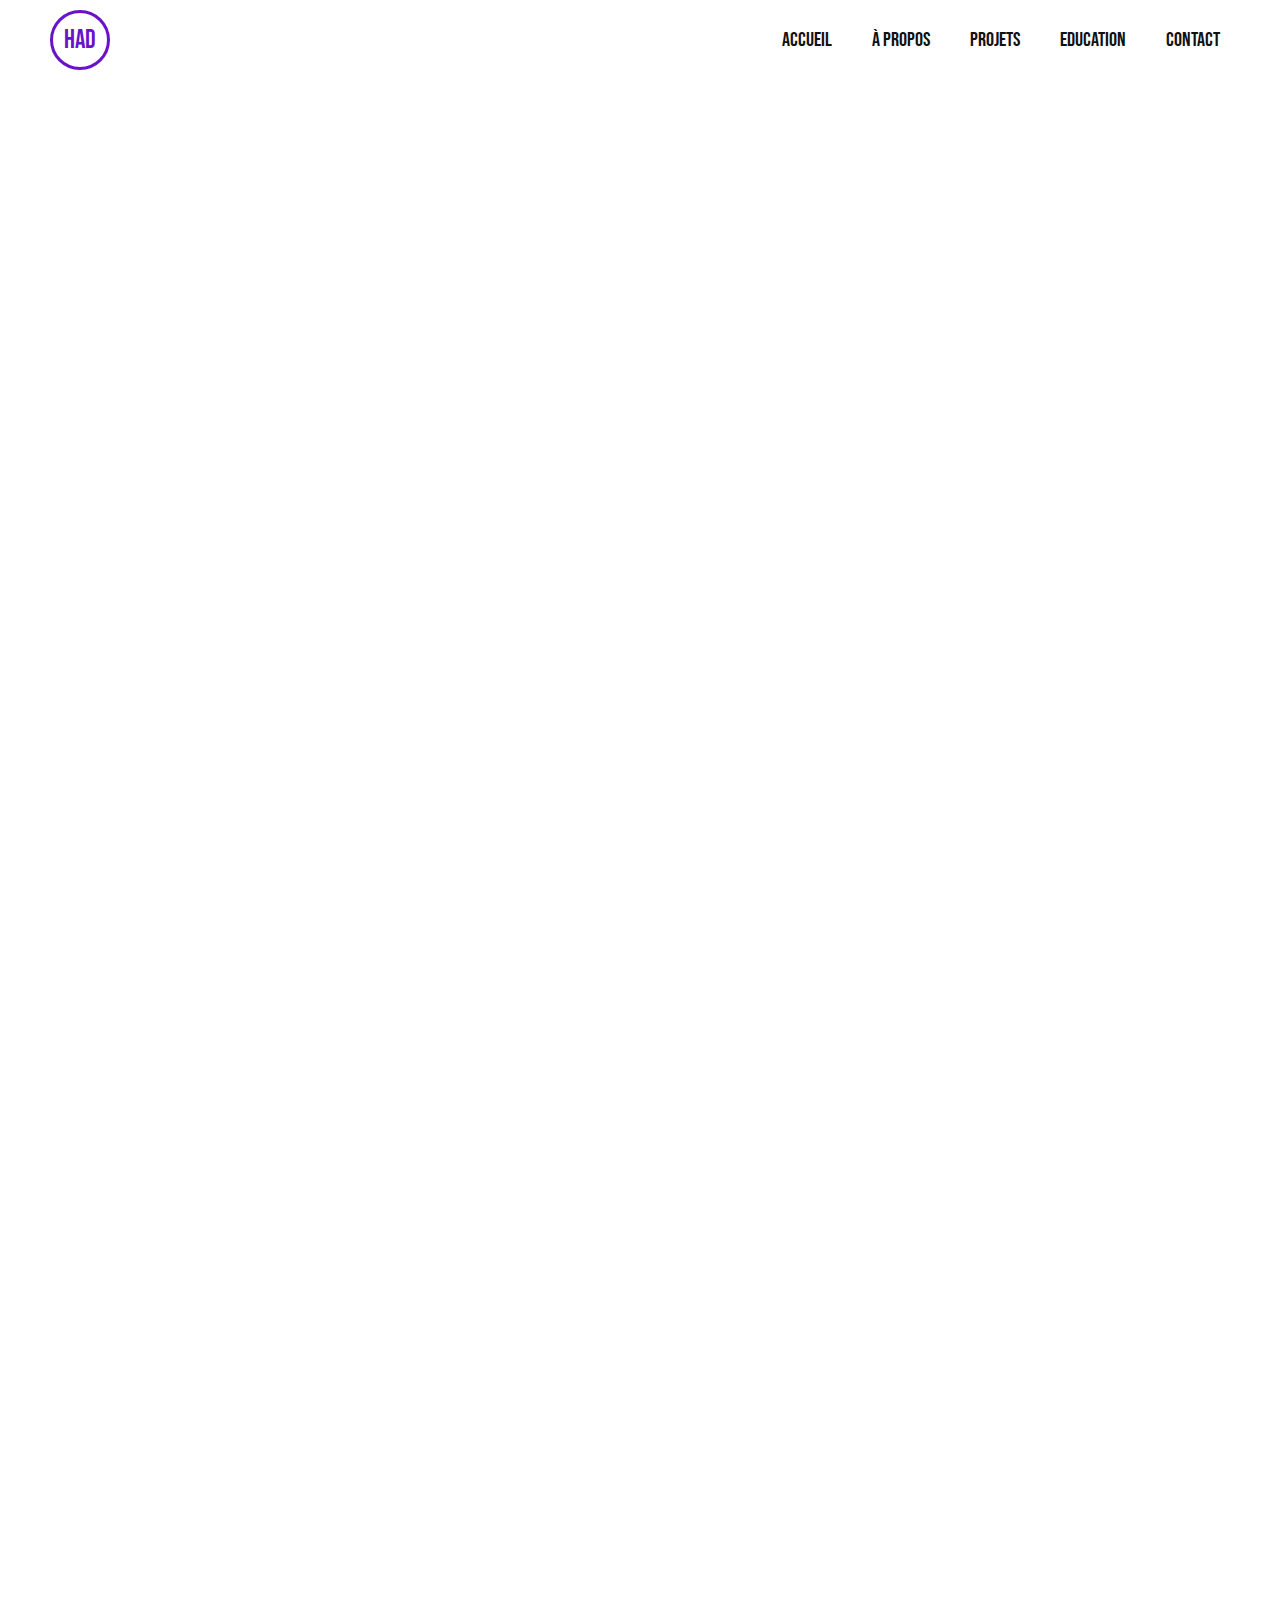
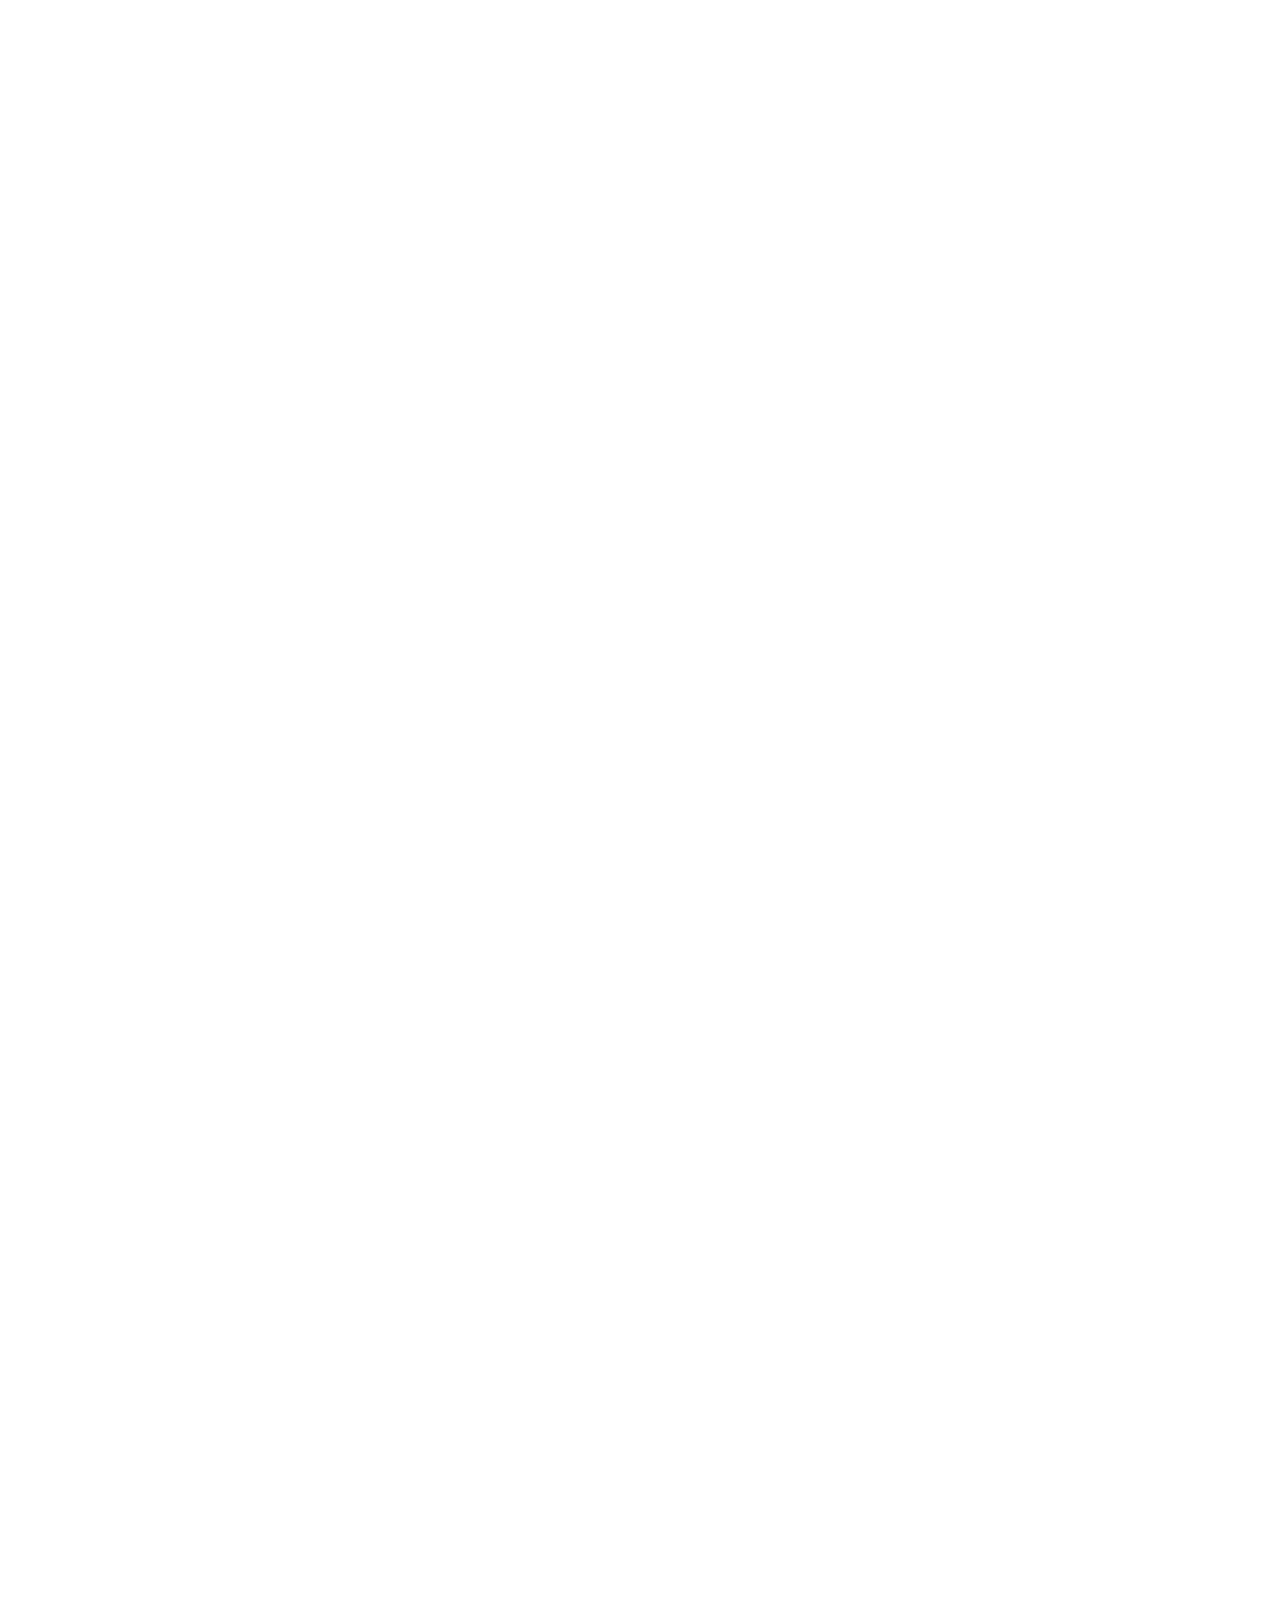
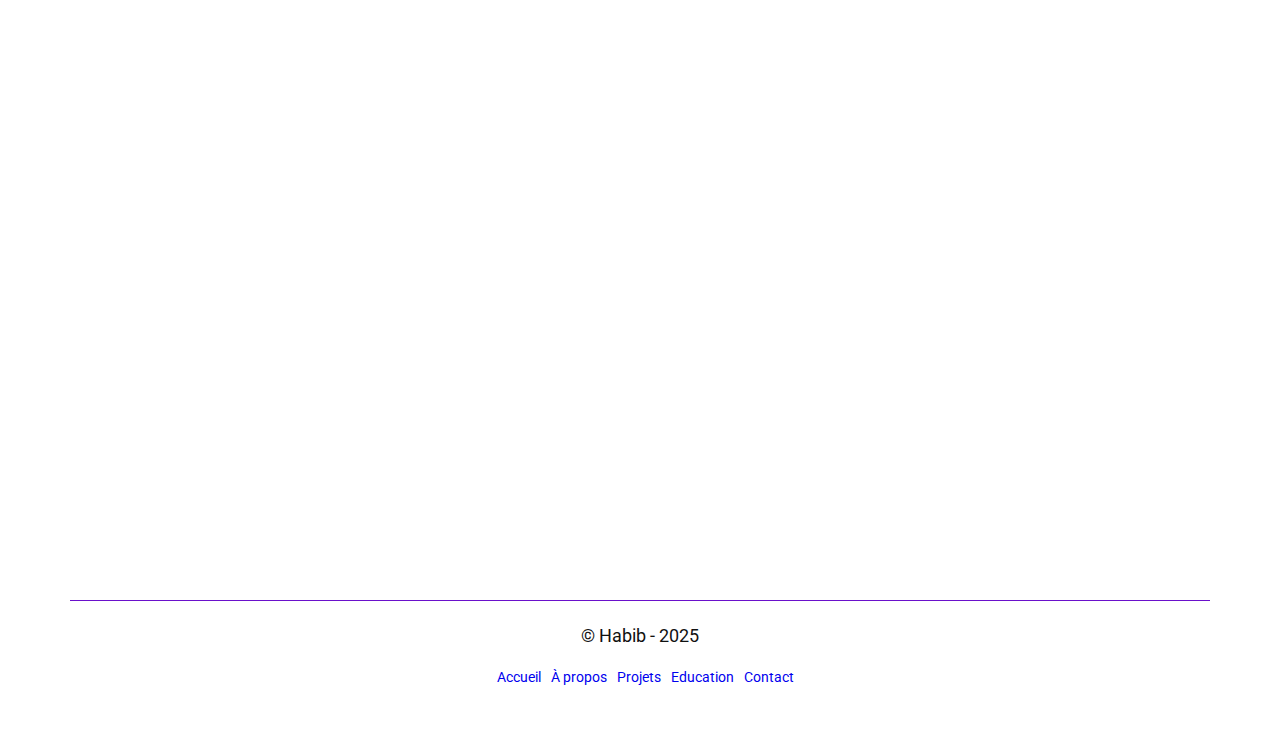
<file: index.html>
<!DOCTYPE html>
<html lang="fr">

<head>
  <meta charset="UTF-8" />
  <meta name="viewport" content="width=device-width, initial-scale=1.0" />
  <title>Mon Portfolio</title>
  <link rel="stylesheet" href="style.css" />
  <link rel="stylesheet" href="https://cdnjs.cloudflare.com/ajax/libs/font-awesome/6.7.2/css/all.min.css"
    integrity="sha512-Evv84Mr4kqVGRNSgIGL/F/aIDqQb7xQ2vcrdIwxfjThSH8CSR7PBEakCr51Ck+w+/U6swU2Im1vVX0SVk9ABhg=="
    crossorigin="anonymous" referrerpolicy="no-referrer" />
</head>

<body>
  <div id="main-container">
    <header>
      <a href="#home" id="logo">HAD</a>
      <nav aria-label="Navigation principale">
        <div class="menu-toggle" id="menu-toggle">
          <span></span>
          <span></span>
          <span></span>
        </div>
        <ul class="nav-list">
          <li class="nav-item">
            <a class="nav-link" href="#home">Accueil</a>
          </li>
          <li class="nav-item">
            <a class="nav-link" href="#about">À propos</a>
          </li>
          <li class="nav-item">
            <a class="nav-link" href="#projects">Projets</a>
          </li>
          <li class="nav-item">
            <a class="nav-link" href="#education">Education</a>
          </li>
          <li class="nav-item">
            <a class="nav-link" href="#contact">Contact</a>
          </li>
        </ul>
      </nav>
    </header>
    <section id="home">
      <div class="home-container">
        <div class="profil-content reveal-on-scroll slide-left">
          <h1>Hi guys, je suis Habib.</h1>
          <h2 class="profil-title">Développeur Web</h2>
          <p>
            Passionné par l'informatique et les technologies numériques, je me
            spécialise dans la création de sites web et d'applications modernes.
            Curieux, motivé et toujours à l'affût des dernières tendances, je
            conçois des solutions performantes, créatives et adaptées aux
            besoins d’aujourd’hui.
          </p>
          <div class="social-icons">
            <a href="">
              <i class="fa-brands fa-github"></i>
            </a>
            <a href="">
              <i class="fa-brands fa-linkedin-in"></i>
            </a>
            <a href="">
              <i class="fa-brands fa-facebook-f"></i>
            </a>
            <a href="assets/cv/had_cv.PDF" download class="btn-cv">
              <i class="fa-solid fa-download"></i> Download CV
            </a>
          </div>

        </div>
        <div class="profil-picture reveal-on-scroll slide-right">
          <img src="images/profil.png" alt="Photo de profi de HAD" title="Habib Adama DIOUMANERA" />
        </div>
      </div>
    </section>
    <section id="about">
      <h2 class=" secondary-title reveal-on-scroll fade-in">À propos de moi</h2>
      <div class="about-container">
        <div class="about-picture reveal-on-scroll slide-left">
          <img src="images/had-about.jpg" alt="" />
        </div>
        <div class="about-me reveal-on-scroll slide-right">
          <p>
            Je m'appelle
            <span style="display: inline-block; font-weight: bolder">Habib Adama Dioumanera</span>, développeur web
            passionné, diplômé d’une licence en Génie
            Logiciel et Administration Réseau.
          </p>
          <p>
            Spécialisé dans la conception de sites internet modernes,
            performants et orientés utilisateur, je mets mes compétences
            techniques et ma créativité au service de solutions web efficaces
            et évolutives.
          </p>
          <p>
            Bien que j’aie également étudié les réseaux, mon intérêt et mon
            engagement se concentrent pleinement sur le développement web.
            Rigoureux, autonome et constamment en veille technologique, je
            cherche toujours à progresser et à répondre aux défis du web
            d’aujourd’hui.
          </p>
        </div>
      </div>
    </section>
    <section id="projects">
      <h2 class="reveal-on-scroll fade-in">Mes projets</h2>
      <div class="projects-container">
        <div class=" reveal-on-scroll project-card">
          <img src="images/tv.jpeg" alt="Application météo" />
          <h3>Little Lemon – Restaurant</h3>
          <p>
            Lorem ipsum dolor sit amet consectetur adipisicing elit. Corrupti natus modi nostrum, illo minima autem.
          </p>
          <a href="https://github.com/habibadama/little_lemon" target="_blank">Voir sur GitHub</a>
        </div>

        <div class=" reveal-on-scroll project-card">
          <img src="images/tv.jpeg" alt="Portfolio personnel" />
          <h3>Mon Portfolio</h3>
          <p>
            Mon site personnel responsive pour présenter mes projets et mes
            compétences, codé en HTML, CSS et JS.
          </p>
          <a href="https://github.com/tonpseudo/portfolio" target="_blank">Voir sur GitHub</a>
        </div>
        <div class=" reveal-on-scroll project-card">
          <img src="images/tv.jpeg" alt="Portfolio personnel" />
          <h3>Clone de Microsoft</h3>
          <p>
            Mon site personnel responsive pour présenter mes projets et mes
            compétences, codé en HTML, CSS et JS.
          </p>
          <a href="https://github.com/habibadama/clone-microsoft" target="_blank">Voir sur GitHub</a>
        </div>
      </div>
    </section>

    <section id="education">
      <h2 class="reveal-on-scroll fade-in">Education</h2>
      <div class="education-container">
        <div class="education-row">
          <div class="education-col reveal-on-scroll slide-left">
            <h2 class="heading">
              <i class="fa-sharp-duotone fa-solid fa-graduation-cap"></i>
              Etudes
            </h2>
            <div class="education-timeline">
              <div class="education-item">
                <div class="bar"></div>
                <div class="education-date">
                  <i class="fa-regular fa-calendar-days"></i>
                  Janvier 2023 à ce jour
                </div>
                <h3 class="education-degree">
                  Master 1, Méthode Informatiques Appliquées à la Gestion des
                  Entreprises (MIAGE)
                </h3>
                <p class="education-school">
                  Université Abdelmalek Essaadi (Tanger), Maroc
                </p>
              </div>
              <div class="education-item">
                <div class="education-date">
                  <i class="fa-regular fa-calendar-days"></i>
                  2017 - 2020
                </div>
                <h3 class="education-degree">
                  Licence, Génie Logiciel - Administration Réseau
                </h3>
                <p class="education-school">
                  École Supérieure de Technologie et de Management (ESTM)
                </p>
              </div>
              <div class="education-item">
                <div class="education-date">
                  <i class="fa-regular fa-calendar-days"></i>
                  2016 - 2017
                </div>
                <h3 class="education-degree">
                  Baccalauréat, série S2
                </h3>
                <p class="education-school">CEM 19, dakar</p>
              </div>
            </div>
          </div>
          <div class="education-col reveal-on-scroll slide-right">
            <h2 class="heading">
              <i class="fas fa-briefcase"></i>
              Compétences
            </h2>
            <div class="skills-container">
              <div class="skills-row" style="margin-bottom: 15px;">
                <h3>Langages</h3>
                <div class="skills-column">
                  <div class="skills-column-left">
                    <div class="skill">
                      <p>HTML</p>
                      <div class="progress-bar" data-percent="90"></div>
                    </div>
                    <div class="skill">
                      <p>CSS</p>
                      <div class="progress-bar" data-percent="85"></div>
                    </div>
                    <div class="skill">
                      <p>JavaScript</p>
                      <div class="progress-bar" data-percent="75"></div>
                    </div>
                  </div>
                  <div class="skills-column-right">
                    <div class="skill">
                      <p>PHP</p>
                      <div class="progress-bar" data-percent="75"></div>
                    </div>
                    <div class="skill">
                      <p>Python</p>
                      <div class="progress-bar" data-percent="75"></div>
                    </div>
                  </div>
                </div>
              </div>
              <div class="skills-row">
                <h3>Frameworks & Outils</h3>
                <div class="skills-column">
                  <div class="skills-column-left">
                    <div class="skill">
                      <p>HTML</p>
                      <div class="progress-bar" data-percent="90"></div>
                    </div>
                    <div class="skill">
                      <p>CSS</p>
                      <div class="progress-bar" data-percent="85"></div>
                    </div>
                  </div>
                  <div class="skills-column-right">
                    <div class="skill">
                      <p>JavaScript</p>
                      <div class="progress-bar" data-percent="75"></div>
                    </div>
                  </div>
                </div>
              </div>
            </div>
          </div>
        </div>
    </section>
    <section id="contact">
      <h2 class="reveal-on-scroll fade-in">Contactez-moi</h2>
      <div class="contact-container">
        <div class="contact-text reveal-on-scroll slide-left">
          <p>
            J'aimerais en savoir plus sur votre projet et sur la manière dont
            je pourrais vous aider. Veuillez remplir le formulaire, et je vous
            répondrai dans les plus brefs délais.
          </p>
          <div class="contact-address">
            <div class="contact-item">
              <span class="icon"><i class="fa-solid fa-location-dot"></i></span>
              <p>Parcelles Assainies Unité Villa N°200</p>
            </div>

            <div class="contact-item">
              <span class="icon"><i class="fa-solid fa-phone"></i></span>
              <p>+221 70 954 51 04</p>
            </div>

            <div class="contact-item">
              <span class="icon"><i class="fa-solid fa-envelope"></i></span>
              <p>habibadamadioumanera@gmail.com</p>
            </div>
          </div>
        </div>

        <div class="contact-form reveal-on-scroll slide-right">
          <form action="#" method="post">
            <div class="form-group">
              <input type="text" id="name" name="name" placeholder="" required />
              <label for="name">Nom</label>
            </div>
            <div class="form-group">
              <input type="email" id="email" name="email" placeholder="" required />
              <label for="email">Email</label>
            </div>
            <div class="form-group">
              <textarea id="message" name="message" rows="4" placeholder="" required></textarea>
              <label for="message">Message</label>
            </div>
            <button type="submit">Envoyer</button>
          </form>
        </div>
      </div>
    </section>

    <footer>
      <p>&copy; Habib - 2025</p>
      <ul class="footer-navlist">
        <li>
          <a href="#home">Accueil</a>
        </li>
        <li>
          <a href="#about">À propos</a>
        </li>
        <li>
          <a href="#projects">Projets</a>
        </li>
        <li>
          <a href="#education">Education</a>
        </li>
        <li>
          <a href="#contact">Contact</a>
        </li>
      </ul>
    </footer>
  </div>
  <script src="script.js" defer></script>
</body>

</html>
</file>
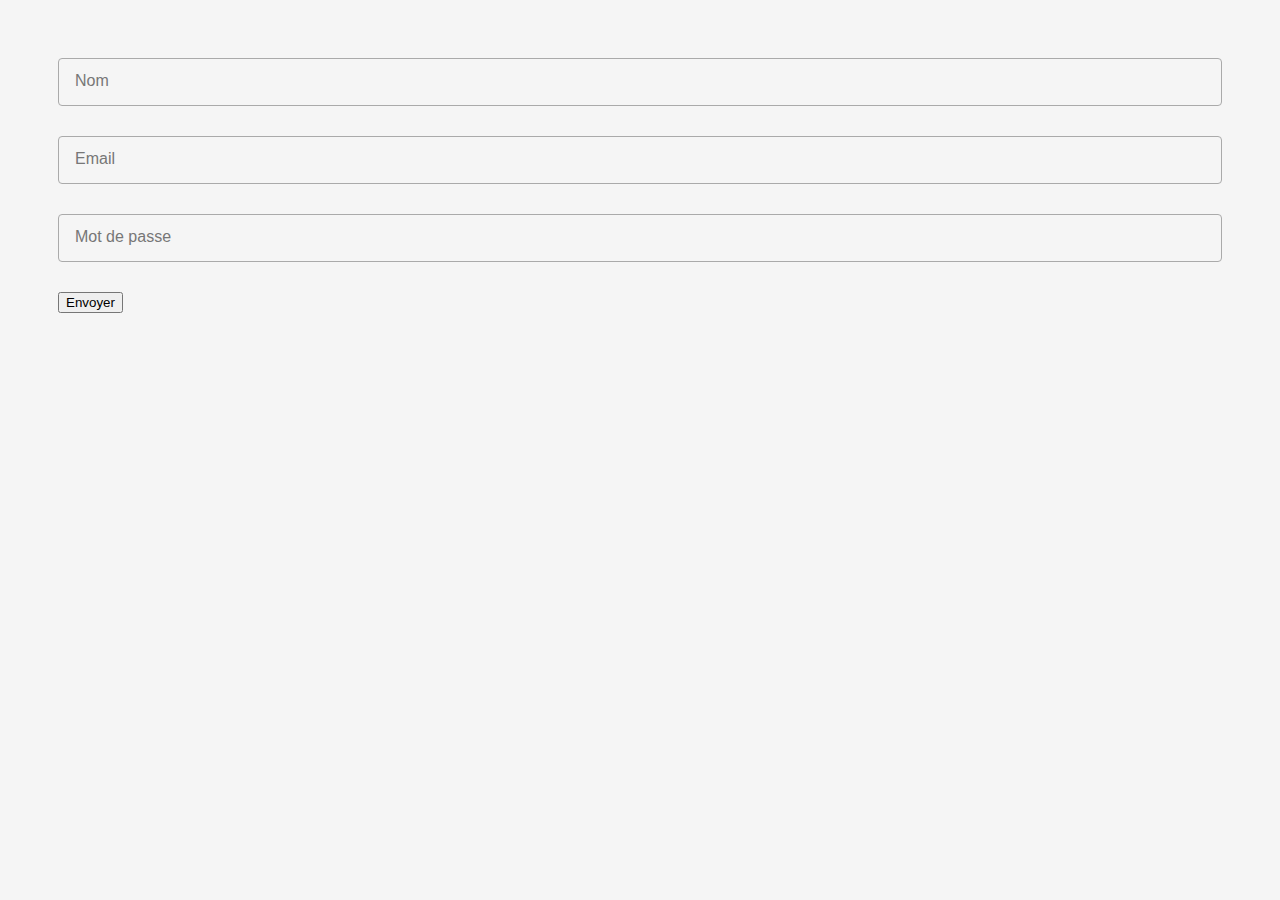
<file: in.html>
<!DOCTYPE html>
<html lang="fr">
<head>
  <meta charset="UTF-8">
  <title>Formulaire avec Floating Labels</title>
  <style>
    * {
      box-sizing: border-box;
    }

    body {
      font-family: Arial, sans-serif;
      background: #f5f5f5;
      padding: 50px;
    }

    .form-group {
      position: relative;
      margin-bottom: 30px;
    }

    input {
      width: 100%;
      padding: 14px 10px;
      font-size: 16px;
      border: 1px solid #aaa;
      border-radius: 4px;
      background: none;
      outline: none;
    }

    label {
      position: absolute;
      top: 14px;
      left: 12px;
      color: #777;
      background: #f5f5f5;
      padding: 0 5px;
      transition: 0.2s ease all;
      pointer-events: none;
    }

    input:focus + label,
    input:not(:placeholder-shown) + label {
      top: -10px;
      left: 10px;
      font-size: 12px;
      color: #333;
    }
  </style>
</head>
<body>

  <form>
    <div class="form-group">
      <input type="text" id="nom" placeholder=" " required>
      <label for="nom">Nom</label>
    </div>

    <div class="form-group">
      <input type="email" id="email" placeholder=" " required>
      <label for="email">Email</label>
    </div>

    <div class="form-group">
      <input type="password" id="motdepasse" placeholder=" " required>
      <label for="motdepasse">Mot de passe</label>
    </div>

    <button type="submit">Envoyer</button>
  </form>

</body>
</html>
</file>
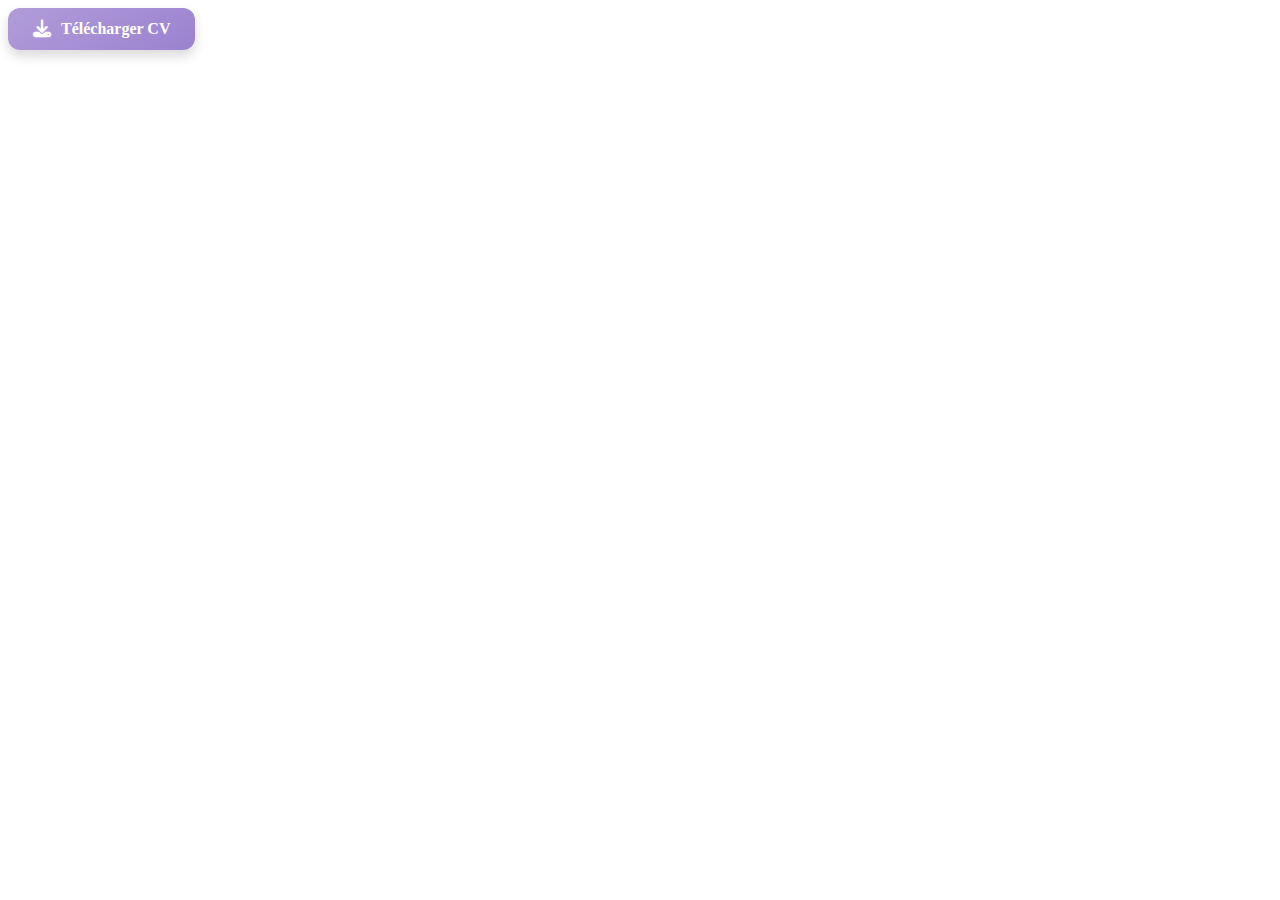
<file: index2.html>
<!DOCTYPE html>
<html lang="fr">
<head>
<meta charset="UTF-8">
<meta name="viewport" content="width=device-width, initial-scale=1.0">
<title>Bouton Télécharger CV</title>
<link rel="stylesheet" href="https://cdnjs.cloudflare.com/ajax/libs/font-awesome/6.4.0/css/all.min.css">
<style>
  .btn-download {
    display: inline-flex;
    align-items: center;
    gap: 10px;
    padding: 12px 25px;
    font-size: 16px;
    font-weight: 600;
    color: #fff;
    background: linear-gradient(145deg, #b19cd9, #9b82d0); /* violet clair dégradé */
    border: none;
    border-radius: 12px;
    box-shadow: 0 6px 12px rgba(0,0,0,0.15);
    cursor: pointer;
    transition: all 0.3s ease;
    text-decoration: none;
  }

  .btn-download i {
    font-size: 18px;
  }

  .btn-download:hover {
    transform: translateY(-3px);
    box-shadow: 0 10px 20px rgba(0,0,0,0.2);
    background: linear-gradient(145deg, #c3aceb, #a985e0);
  }

  .btn-download:active {
    transform: translateY(1px);
    box-shadow: 0 4px 8px rgba(0,0,0,0.2);
  }
</style>
</head>
<body>

<!-- Avec <a> pour télécharger directement -->
<a href="assets/cv/MonCV.pdf" download class="btn-download">
  <i class="fa fa-download"></i> Télécharger CV
</a>

<!-- Ou avec <button> + JS -->
<!--
<button class="btn-download" onclick="downloadCV()">
  <i class="fa fa-download"></i> Télécharger CV
</button>

<script>
function downloadCV() {
  const link = document.createElement('a');
  link.href = 'assets/cv/MonCV.pdf';
  link.download = 'MonCV.pdf';
  link.click();
}
</script>
-->

</body>
</html>
</file>
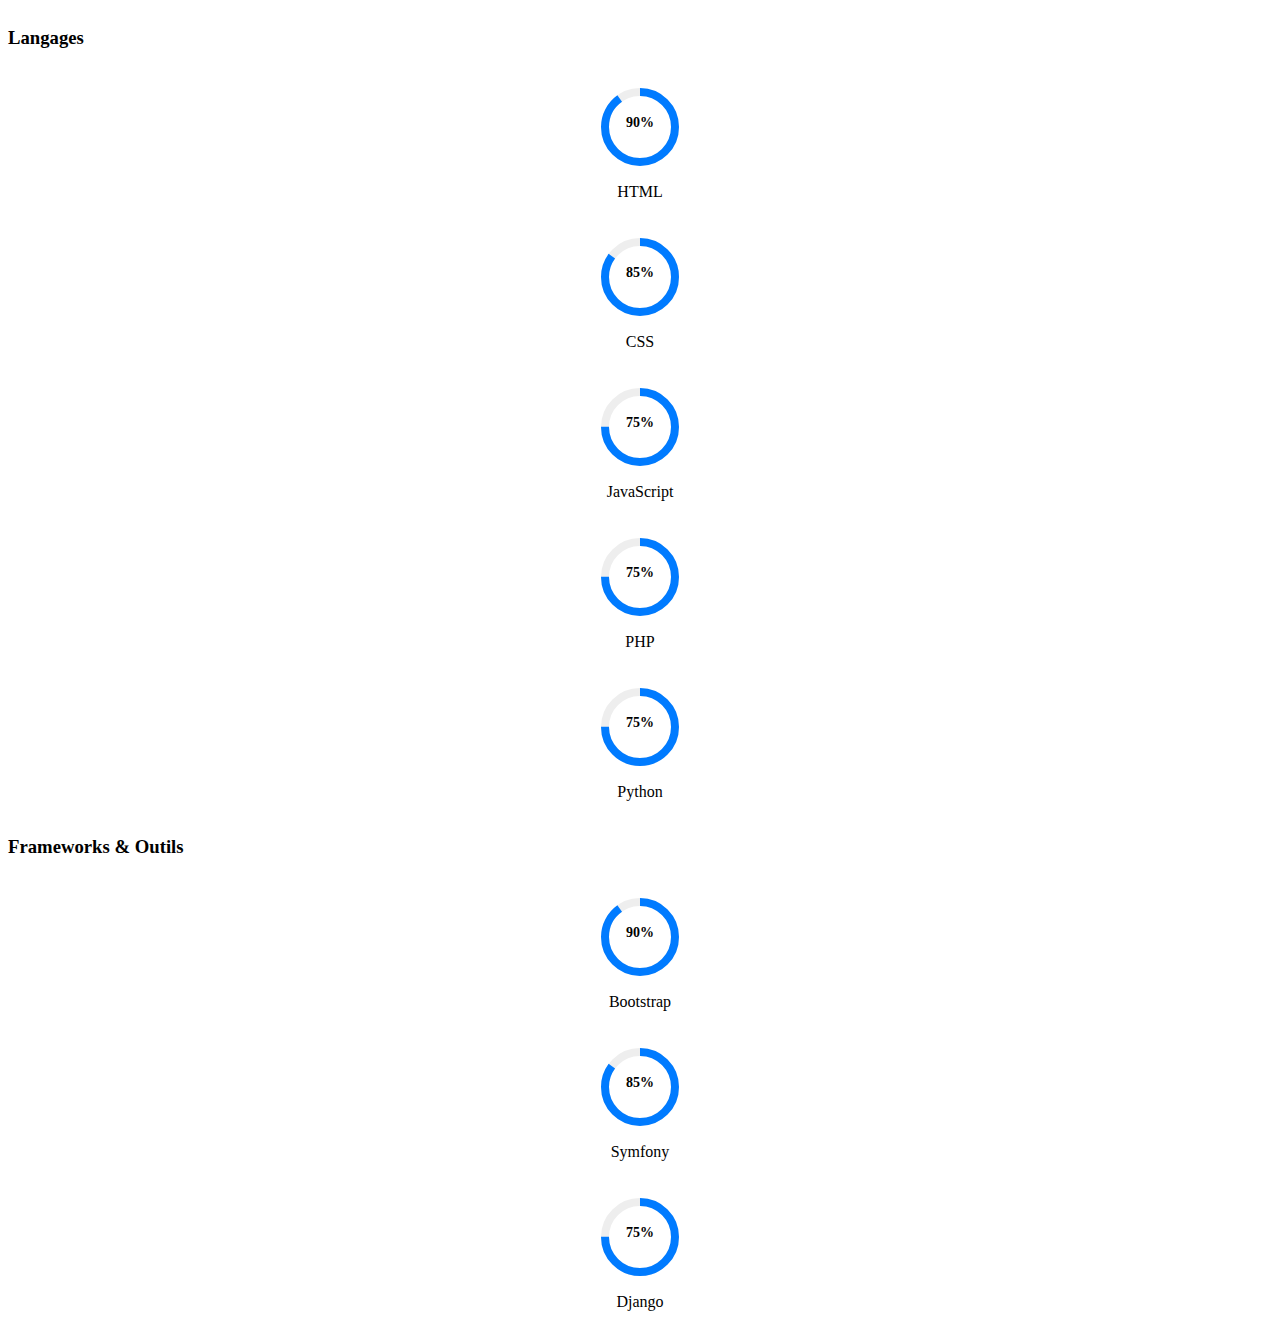
<file: index4.html>
<!DOCTYPE html>
<html lang="en">
<head>
    <meta charset="UTF-8">
    <meta name="viewport" content="width=device-width, initial-scale=1.0">
    <title>Document</title>
    <style>
    .skills-container {
  display: flex;
  flex-wrap: wrap;
  justify-content: space-between;
  gap: 20px;
}

.skills-column {
  flex: 1;
  min-width: 300px;
  display: flex;
  flex-direction: column;
  gap: 20px;
}

.skill-circle {
  display: flex;
  flex-direction: column;
  align-items: center;
  position: relative;
}

.skill-circle svg {
  width: 80px;
  height: 80px;
  transform: rotate(-90deg);
}

.skill-circle circle {
  fill: none;
  stroke-width: 8;
  r: 35;
  cx: 40;
  cy: 40;
}

.skill-circle circle:first-child {
  stroke: #eee;
}

.skill-circle circle:last-child {
  stroke: #007bff;
  stroke-dasharray: 219.911; /* 2 * π * r */
  stroke-dashoffset: 219.911;
  transition: stroke-dashoffset 1s ease-in-out;
}

.skill-circle .percentage {
  position: absolute;
  top: 28px;
  font-size: 14px;
  font-weight: bold;
}

    </style>
</head>
<body>
      <div class="skills-column">
    <h3>Langages</h3>
    <div class="skill-circle" data-percent="90">
      <svg>
        <circle cx="40" cy="40" r="35"></circle>
        <circle cx="40" cy="40" r="35"></circle>
      </svg>
      <div class="percentage">90%</div>
      <p>HTML</p>
    </div>
    <div class="skill-circle" data-percent="85">
      <svg>
        <circle cx="40" cy="40" r="35"></circle>
        <circle cx="40" cy="40" r="35"></circle>
      </svg>
      <div class="percentage">85%</div>
      <p>CSS</p>
    </div>
    <div class="skill-circle" data-percent="75">
      <svg>
        <circle cx="40" cy="40" r="35"></circle>
        <circle cx="40" cy="40" r="35"></circle>
      </svg>
      <div class="percentage">75%</div>
      <p>JavaScript</p>
    </div>
    <div class="skill-circle" data-percent="75">
      <svg>
        <circle cx="40" cy="40" r="35"></circle>
        <circle cx="40" cy="40" r="35"></circle>
      </svg>
      <div class="percentage">75%</div>
      <p>PHP</p>
    </div>
    <div class="skill-circle" data-percent="75">
      <svg>
        <circle cx="40" cy="40" r="35"></circle>
        <circle cx="40" cy="40" r="35"></circle>
      </svg>
      <div class="percentage">75%</div>
      <p>Python</p>
    </div>
  </div>

  <div class="skills-column">
    <h3>Frameworks & Outils</h3>
    <div class="skill-circle" data-percent="90">
      <svg>
        <circle cx="40" cy="40" r="35"></circle>
        <circle cx="40" cy="40" r="35"></circle>
      </svg>
      <div class="percentage">90%</div>
      <p>Bootstrap</p>
    </div>
    <div class="skill-circle" data-percent="85">
      <svg>
        <circle cx="40" cy="40" r="35"></circle>
        <circle cx="40" cy="40" r="35"></circle>
      </svg>
      <div class="percentage">85%</div>
      <p>Symfony</p>
    </div>
    <div class="skill-circle" data-percent="75">
      <svg>
        <circle cx="40" cy="40" r="35"></circle>
        <circle cx="40" cy="40" r="35"></circle>
      </svg>
      <div class="percentage">75%</div>
      <p>Django</p>
    </div>
  </div>
</div>

<script>
  document.addEventListener("DOMContentLoaded", () => {
    const circles = document.querySelectorAll(".skill-circle");

    circles.forEach(circle => {
      const percent = circle.getAttribute("data-percent");
      const radius = 35;
      const circumference = 2 * Math.PI * radius;
      const offset = circumference - (percent / 100) * circumference;

      const progressCircle = circle.querySelector("svg circle:last-child");
      progressCircle.style.strokeDashoffset = offset;
    });
  });
</script>

</body>
</html>
</file>
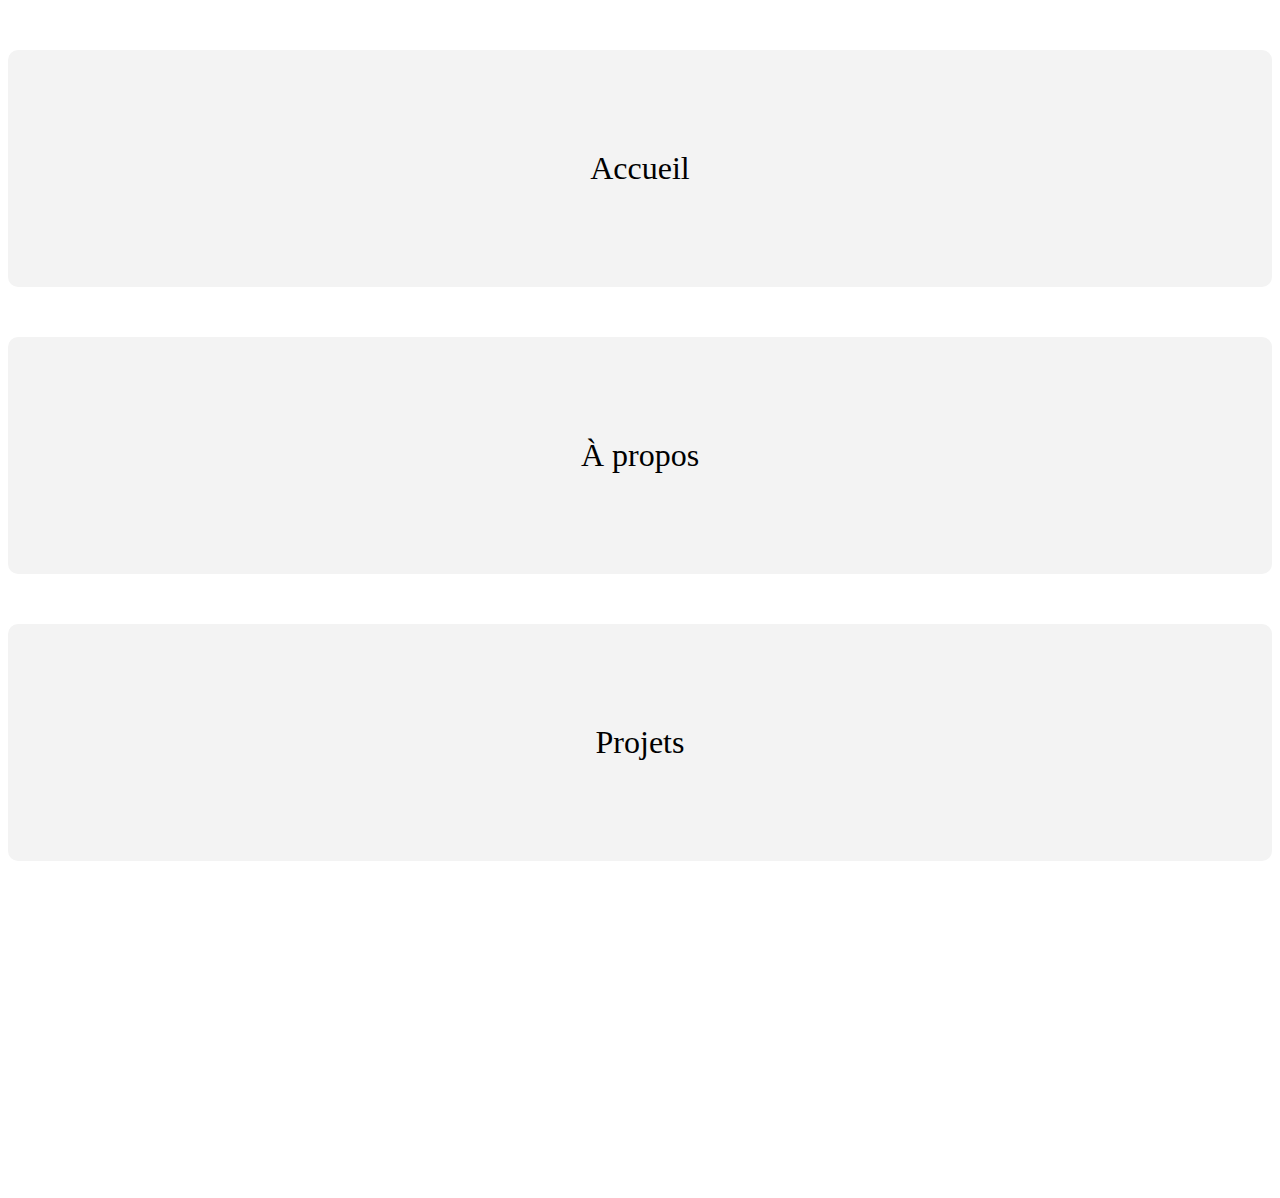
<file: scrool.html>
<!DOCTYPE html>
<html lang="en">

<head>
    <meta charset="UTF-8">
    <meta name="viewport" content="width=device-width, initial-scale=1.0">
    <title>Document</title>
    <style>
        .section {
            opacity: 0;
            transform: translateY(50px);
            transition: opacity 0.8s ease-out, transform 0.8s ease-out;
            padding: 100px;
            font-size: 2rem;
            text-align: center;
            background: #f3f3f3;
            margin: 50px 0;
            border-radius: 10px;
        }

        /* Quand la section devient visible */
        .section.show {
            opacity: 1;
            transform: translateY(0);
        }

        /* Variante slide gauche */
        .section.slide-left {
            transform: translateX(-50px);
        }

        .section.slide-left.show {
            transform: translateX(0);
        }

        /* Variante slide droite */
        .section.slide-right {
            transform: translateX(50px);
        }

        .section.slide-right.show {
            transform: translateX(0);
        }
    </style>
</head>

<body>
    <section class="section">Accueil</section>
    <section class="section">À propos</section>
    <section class="section">Projets</section>
    <section class="section">Contact</section>

</body>
<script>
    const sections = document.querySelectorAll('.section');

    sections.forEach((section, index) => {
        // alterne gauche/droite selon l'index
        if (index % 2 === 0) {
            section.classList.add('slide-left');
        } else {
            section.classList.add('slide-right');
        }
    });

    const observer = new IntersectionObserver((entries) => {
        entries.forEach(entry => {
            if (entry.isIntersecting) {
                entry.target.classList.add('show');
            }
        });
    }, { threshold: 0.1 });

    sections.forEach(section => {
        observer.observe(section);
    });
</script>

</html>
</file>
<file: style.css>
/* ========================================
   IMPORTS & VARIABLES
======================================== */

@import url("https://fonts.googleapis.com/css2?family=Bebas+Neue&display=swap");
@import url("https://fonts.googleapis.com/css2?family=Roboto:ital,wght@0,100..900;1,100..900&display=swap");

:root {
  --main-color: #6a11cb;
  --text-color: #111;
  --white-color: #fff;
  --bg-color: #fff;
  --font-primary: "Bebas Neue", sans-serif;
  --font-secondary: "Roboto", sans-serif;
  --color-gray: #4b5563;
}

/* ========================================
   RESET & BASE STYLES
======================================== */

* {
  margin: 0;
  padding: 0;
  box-sizing: border-box;
  font-style: normal;
}

html {
  scroll-behavior: smooth;
}

body {
  background-color: var(--bg-color);
  font-family: var(--font-secondary);
  color: var(--text-color);
  background-color: var(--bg-color);
}

#main-container {
  max-width: 1200px;
  width: 100%;
  margin: 0 auto;
  padding: 20px;
}

/* HEADER */
header {
  display: flex;
  justify-content: space-between;
  align-items: center;
  background-color: var(--white-color);
  padding: 0 20px;
  position: fixed;
  top: 0;
  left: 0;
  width: 100%;
  height: 80px;
  transition: opacity 0.3s ease, background-color 0.3s ease;
  z-index: 1000;
}

header.scrolled {
  background-color: rgba(106, 17, 203, 0.7);
  backdrop-filter: blur(10px);
}

header.scrolled .nav-link {
  color: var(--white-color);
}

header.scrolled .nav-link:hover::after {
  background-color: var(--white-color);
}

nav {
  display: flex;
  align-items: center;
}

/* Logo */
#logo {
  font-family: var(--font-primary);
  font-weight: 400;
  font-size: 1.6rem;
  color: var(--main-color);
  width: 60px;
  height: 60px;
  background-color: var(--white-color);
  border: 3px solid var(--main-color);
  border-radius: 50%;
  display: flex;
  align-items: center;
  justify-content: center;
  margin-left: 30px;
  text-transform: uppercase;
  cursor: pointer;
  text-decoration: none;
}

/* Navigation Links */
.nav-list {
  display: flex;
  margin-right: 20px;
}

.nav-item {
  display: inline-block;
  list-style: none;
  margin: 10px 20px;
}

.nav-link {
  font-size: 20px;
  text-decoration: none;
  color: var(--text-color);
  transition: color 0.3s;
  position: relative;
  font-family: var(--font-primary);
}

.nav-link::after {
  content: "";
  position: absolute;
  width: 0;
  left: 0;
  height: 4px;
  background-color: var(--main-color);
  bottom: -5px;
  transition: 0.3s;
}

.nav-link:hover::after {
  width: 100%;
}

/* Mobile Menu Toggle */
.menu-toggle {
  display: none;
  flex-direction: column;
  justify-content: center;
  align-items: center;
  width: 40px;
  height: 40px;
  cursor: pointer;
  z-index: 1000;
  position: relative;
  border-radius: 4px;
}

.menu-toggle span {
  position: absolute;
  height: 2px;
  width: 24px;
  border-radius: 2px;
  transition: all 0.3s ease;
  background-color: var(--white-color);
}

.menu-toggle span:nth-child(1) {
  top: 10px;
}

.menu-toggle span:nth-child(2) {
  top: 18px;
}

.menu-toggle span:nth-child(3) {
  top: 26px;
}

.menu-toggle.active span:nth-child(1) {
  transform: rotate(45deg);
  top: 18px;
}

.menu-toggle.active span:nth-child(2) {
  opacity: 0;
}

.menu-toggle.active span:nth-child(3) {
  transform: rotate(-45deg);
  top: 18px;
}

/* ========================================
   SECTIONS LAYOUT
======================================== */

section:not(:first-child) {
  margin: 0 20px 80px;
  scroll-margin-top: 80px;
}

section>h2 {
  margin-bottom: 20px;
  position: relative;
  text-align: center;
  font-size: 4rem;
  font-weight: 500;
  font-family: var(--font-primary);
}

section>h2::after {
  content: "";
  display: block;
  position: absolute;
  width: 70px;
  height: 5px;
  background-color: var(--main-color);
  left: 50%;
  transform: translateX(-50%);
}

/* ========================================
   HOME SECTION
======================================== */

.home-container {
  display: flex;
  justify-content: space-between;
  gap: 2rem;
  align-items: center;
  height: 100vh;
}

/* Profile Content */
.profil-content {
  max-width: 600px;
}

.profil-content h1 {
  font-size: 4rem;
  font-weight: 600;
  margin: 0 0 14px 0;
  font-family: var(--font-primary);
  background: linear-gradient(90deg, #4b0082, #8e2de2, #c471ed);
  -webkit-background-clip: text;
  -webkit-text-fill-color: transparent;
  background-clip: text;
  color: transparent;
}

.profil-title {
  font-size: 1.2rem;
  margin: 10px 0 22px 0;
  font-weight: 400;
  color: var(--white-color);
  text-transform: uppercase;
  background-color: var(--main-color);
  display: inline-block;
  padding: 6px 8px;
  border-radius: 5px;
}

.profil-content p {
  font-size: 1rem;
  font-weight: 300;
  color: var(--text-color);
  line-height: 1.6;
}

/* Profile Picture */
.profil-picture {
  width: 100%;
  max-width: 430px;
  aspect-ratio: 1 / 1;
  border-radius: 50%;
  border: 10px solid var(--main-color);
  overflow: hidden;
  padding: 10px;
  margin: 0 auto;
  box-shadow: 0 0 20px var(--main-color);
}

.profil-picture img {
  width: 100%;
  height: 100%;
  object-fit: cover;
  display: block;
}

/* Social Icons */
.social-icons {
  margin-top: 20px;
  display: flex;
  justify-content: flex-start;
}

.social-icons a {
  border: 2px solid var(--main-color);
  width: 50px;
  height: 50px;
  border-radius: 50%;
  margin-right: 14px;
  text-decoration: none;
  display: flex;
  justify-content: center;
  align-items: center;
  transition: all 0.3s ease;
}

.social-icons a.btn-cv {
  border: none;
  background-color: var(--main-color);
  color: var(--white-color);
  font-size: 0.9rem;
  padding: 0 12px;
  width: auto;
  height: 40px;
  border-radius: 40px;
  display: flex;
  align-items: center;
  gap: 8px;
  margin-top: 5px;
}

.social-icons a.btn-cv .fa-download {
  font-size: 16px;
}

.social-icons a.btn-cv i {
  border: 1.4px solid white;
  padding: 6px;
  border-radius: 50%;
}

.social-icons a.btn-cv:hover {
  transform: scale(1);
  box-shadow: none;
  background-color: red;
}

.social-icons a:hover {
  background-color: var(--main-color);
  transform: scale(1.1);
  box-shadow: 0 0 25px var(--main-color);
}

.social-icons a .fa-brands {
  display: inline-block;
  color: var(--main-color);
  font-size: 24px;
  transition: color 0.3s ease;
}

.social-icons a:hover .fa-brands {
  color: var(--white-color);
}

/* ========================================
   ABOUT SECTION
======================================== */

.about-container {
  display: flex;
  justify-content: center;
  gap: 2rem;
  padding-top: 50px;
}

.about-me p {
  font-size: 1rem;
  font-weight: 300;
  color: var(--text-color);
  line-height: 1.4;
  max-width: 700px;
  margin-bottom: 5px;
}

.about-picture {
  max-width: 300px;
  height: auto;
  padding: 16px;
  border: 4px solid var(--main-color);
  border-radius: 100px;
  background-color: var(--main-color);
}

.about-picture img {
  width: 100%;
  height: 100%;
  object-fit: cover;
  border: 2px solid var(--white-color);
  border-radius: 40px;
}

/* ========================================
   PROJECTS SECTION
======================================== */

.projects-container {
  max-width: 1200px;
  width: 90%;
  margin: 0 auto;
  display: grid;
  grid-template-columns: repeat(auto-fit, minmax(300px, 1fr));
  gap: 1rem;
  margin-top: 100px;
}

.project-card {
  border: 1px solid var(--main-color);
  border-radius: 10px;
  padding: 20px;
  width: 100%;
  box-sizing: border-box;
  box-shadow: 0 2px 8px rgba(0, 0, 0, 0.05);
  transition: transform 0.2s;
  text-align: center;
}

.project-card:hover {
  transform: translateY(-5px);
}

.project-card img {
  width: 100%;
  height: auto;
  border-radius: 6px;
  border: 1px solid #333;
}

.project-card h3 {
  margin-top: 10px;
  font-size: 1.2rem;
}

.project-card p {
  font-size: 0.8rem;
  margin: 10px 0;
  color: var(--color-gray);
  line-height: 1.5;
  font-weight: 400;
}

.project-card a {
  display: inline-block;
  margin-top: 10px;
  text-decoration: none;
  color: var(--main-color);
  font-weight: bold;
}

/* ========================================
   EDUCATION SECTION
======================================== */

.education-container {
  margin-top: 40px;
}

.education-row {
  display: grid;
  grid-template-columns: repeat(auto-fit, minmax(250px, 1fr));
  gap: 3rem;
}

.heading {
  font-size: 2rem;
  font-weight: 400;
  margin: 2rem 0;
  display: flex;
  align-items: center;
  gap: 1rem;
}

.heading i {
  font-size: 2rem;
  color: var(--main-color);
}

/* Timeline */
.education-timeline {
  border-left: 5px solid var(--main-color);
  padding-left: 35px;
}

.education-item {
  position: relative;
  display: flex;
  flex-direction: column;
  gap: 0.5rem;
  padding: 1rem;
  margin: 1rem 0;
  background-color: rgba(255, 255, 255, 0.15);
  backdrop-filter: blur(20px);
  border: 3px solid var(--main-color);
  font-size: 14px;
  transition: 0.4s ease;
  width: 100%;
  border-radius: 10px;
}

.education-item::before {
  position: absolute;
  content: "";
  width: 15px;
  height: 15px;
  background-color: var(--main-color);
  left: -38px;
  top: 50%;
  transform: translateY(-50%);
  border-radius: 50%;
}

.education-item::after {
  position: absolute;
  content: "";
  width: 0;
  height: 0;
  border-top: 12px solid transparent;
  border-bottom: 12px solid transparent;
  border-left: 15px solid var(--main-color);
  left: -23px;
  top: 50%;
  transform: translateY(-50%);
}

.education-date {
  font-size: 1.2rem;
  color: var(--main-color);
  font-weight: 600;
}

.education-degree {
  font-size: 0.9rem;
  margin: 10px 0 6px 0;
  font-weight: 400;
}

.education-school {
  font-size: 1rem;
  font-weight: 300;
}

/* ========================================
   SKILLS SECTION
======================================== */

.skills-column {
  display: grid;
  grid-template-columns: repeat(auto-fit, minmax(200px, 1fr));
  gap: 40px;
}

.skills-row>h3 {
  margin-bottom: 8px;
}

.skill {
  margin-bottom: 1rem;
}

.skill p {
  font-size: 0.9rem;
  font-weight: 400;
  margin-bottom: 4px;
}

.progress-bar {
  background-color: #eee;
  border-radius: 10px;
  height: 12px;
  position: relative;
  overflow: hidden;
  width: 100%;
}

.progress-fill {
  background-color: var(--main-color);
  height: 100%;
  width: 0%;
  border-radius: 10px;
  display: flex;
  align-items: center;
  justify-content: flex-end;
  padding-right: 10px;
  color: var(--white-color);
  font-weight: bold;
  font-size: 0.8rem;
  transition: width 1s ease-out;
}

/* ========================================
   CONTACT SECTION
======================================== */

.contact-container {
  display: flex;
  justify-content: space-between;
  align-items: flex-start;
  gap: 80px;
  max-width: 1200px;
  margin: 70px auto 0;
  padding: 20px;
}

.contact-text,
.contact-form {
  flex: 1;
  min-width: 400px;
}

.contact-text p {
  font-size: 1rem;
  font-weight: 300;
  color: var(--color-gray);
}

.contact-text p:first-child {
  font-weight: 400;
  line-height: 1.6;
}

.contact-address {
  margin-top: 40px;
}

.contact-item {
  display: flex;
  align-items: center;
  gap: 14px;
  margin: 15px 0;
}

.contact-item .icon {
  width: 45px;
  height: 45px;
  display: flex;
  align-items: center;
  justify-content: center;
  border-radius: 12px;
  background: var(--main-color);
  color: white;
  font-size: 18px;
  box-shadow: 2px 4px 10px rgba(0, 0, 0, 0.2);
  transition: .4s linear;
}


/* Contact Form */
.contact-form form {
  display: flex;
  flex-direction: column;
  gap: 15px;
  box-shadow: 0 4px 15px rgba(0, 0, 0, 0.2);
  border-radius: 10px;
  padding: 30px;
}

.contact-form textarea {
  resize: none;
}

.contact-form button {
  padding: 12px;
  background-color: var(--main-color);
  color: var(--white-color);
  border: none;
  border-radius: 8px;
  cursor: pointer;
  transition: transform 0.3s ease, box-shadow 0.3s ease;
  width: auto;
  align-self: self-end;
}

.contact-form button:hover {
  transform: scale(1.05);
  box-shadow: 0 0 25px var(--main-color);
}

/* Form Groups */
.form-group {
  position: relative;
  margin-bottom: 20px;
}

.form-group input,
.form-group textarea {
  padding: 16px 12px 10px;
  border: 1.5px solid var(--color-gray);
  border-radius: 8px;
  font-size: 1rem;
  width: 100%;
  background-color: transparent;
  box-sizing: border-box;
  outline: none;
}

.form-group input:focus,
.form-group textarea:focus {
  border: 1.5px solid var(--main-color);
}

.form-group label {
  position: absolute;
  top: 14px;
  left: 14px;
  color: var(--text-color);
  padding: 0 4px;
  font-size: 16px;
  pointer-events: none;
  transition: 0.2s ease all;
}

.form-group input:focus+label,
.form-group input:not(:placeholder-shown)+label,
.form-group textarea:focus+label,
.form-group textarea:not(:placeholder-shown)+label {
  top: -10px;
  left: 10px;
  font-size: 12px;
  color: #333;
  background-color: var(--white-color);
  padding: 4px;
}


/* ========================================
   FOOTER
======================================== */

footer {
  font-size: 1.1rem;
  text-align: center;
  padding: 25px 0;
  border-top: 1px solid var(--main-color);
}

footer ul {
  list-style: none;
  display: flex;
  justify-content: center;
  margin-top: 20px;
}

footer ul li {
  margin-left: 10px;
}

footer a {
  text-decoration: none;
  font-size: 0.9rem;
}

footer a:hover {
  text-decoration: underline;
}

/* ========================================
   ANIMATIONS AU SCROLL
======================================== */

.reveal-on-scroll {
  opacity: 0;
  transform: translateY(30px);
  transition: opacity 0.8s ease-out, transform 0.8s ease-out;
}

.reveal-on-scroll.show {
  opacity: 1;
  transform: translateY(0);
}

.fade-in {
  opacity: 0;
  transform: scale(0.5);
  transform-origin: center;
  transition: opacity 0.8s ease-out, transform 0.8s ease-out;
}

.fade-in.show {
  opacity: 1;
  transform: scale(1);
}

.slide-left,
.slide-right {
  opacity: 0;
  transform: translateY(30px);
  transition: opacity 0.8s ease-out, transform 0.8s ease-out;
}

.slide-left {
  transform: translate(-50px, 30px);
}

.slide-right {
  transform: translate(50px, 30px);
}

.slide-left.show,
.slide-right.show {
  opacity: 1;
  transform: translate(0, 0);
}

.project-card {
  opacity: 0;
  transform: translateY(50px);
  transition: opacity 1.2s ease-out, transform 1.2s ease-out;
}

.project-card.show {
  opacity: 1;
  transform: translateY(0);

}

.project-card:nth-child(1).show {
  transition-delay: 0.2s;
}

.project-card:nth-child(2).show {
  transition-delay: 0.4s;
}

.project-card:nth-child(3).show {
  transition-delay: 0.6s;
}

/* ========================================
   RESPONSIVE DESIGN AMÉLIORÉ
======================================== */

/* Desktop Large (1200px+) */
@media screen and (min-width: 1200px) {
  #main-container {
    padding: 30px;
  }

  .profil-content h1 {
    font-size: 6rem;
    line-height: 1;
  }

  section .secondary-title {
    font-size: 6rem;
  }

  .contact-container {
    gap: 100px;
  }
}

/* Tablette Large et Desktop Moyen (992px - 1199px) */
@media screen and (max-width: 1199px) and (min-width: 992px) {
  .home-container {
    gap: 1.5rem;
  }

  .profil-content h1 {
    font-size: 4.5rem;
  }

  section>h2 {
    font-size: 4.5rem;
  }

  .contact-container {
    gap: 60px;
  }
}

/* Tablette (768px - 991px) */
@media screen and (max-width: 991px) and (min-width: 768px) {
  .menu-toggle {
    display: flex;
  }

  header {
    height: 70px;
  }

  #logo {
    margin-left: 15px;
    width: 55px;
    height: 55px;
    font-size: 1.4rem;
  }

  section>h2 {
    font-size: 4rem;
  }

  /* NAV LIST EN MODE MODAL */
  .nav-list {
    position: fixed;
    top: 0;
    left: 0;
    width: 100%;
    height: 100vh;
    background: rgba(0, 0, 0, 0.8);
    backdrop-filter: blur(5px);
    display: flex;
    flex-direction: column;
    justify-content: center;
    align-items: center;
    gap: 1.5rem;
    opacity: 0;
    visibility: hidden;
    transform: scale(1.1);
    transition: all 0.35s ease-in-out;
    z-index: 999;
  }

  .nav-list.active {
    opacity: 1;
    visibility: visible;
    transform: scale(1);
  }

  .nav-link {
    font-size: 1.5rem;
    font-weight: 500;
    color: var(--white-color);
    text-decoration: none;
    transition: color 0.3s ease;
    font-family: var(--font-secondary);
  }

  .nav-link:hover::after {
    display: none;
  }

  .profil-content h1 {
    font-size: 4rem;
  }

  .profil-title {
    font-size: 1.1rem;
  }

  .home-container {
    height: auto;
    min-height: calc(100vh - 70px);
    margin-top: 70px;
    padding: 2rem 0;
  }

  .education-row {
    grid-template-columns: 1fr;
    gap: 2rem;
  }

  .contact-container {
    flex-direction: column-reverse;
    gap: 40px;
  }

  .contact-text,
  .contact-form {
    min-width: auto;
    width: 100%;
  }

  .contact-form button {
    align-self: stretch;
    width: 100%;
  }

  .projects-container {
    grid-template-columns: repeat(auto-fit, minmax(280px, 1fr));
    margin-top: 50px;
  }
}

/* Mobile Large et Tablette Portrait (481px - 767px) */
@media screen and (max-width: 767px) and (min-width: 481px) {
  #main-container {
    padding: 15px;
  }

  header {
    height: 65px;
    padding: 0 15px;
  }

  .menu-toggle {
    display: flex;
  }

  #logo {
    margin-left: 10px;
    width: 50px;
    height: 50px;
    font-size: 1.2rem;
  }

  section>h2 {
    font-size: 3rem;
  }

  .home-container {
    flex-direction: column;
    justify-content: center;
    text-align: center;
    height: auto;
    min-height: calc(100vh - 65px);
    margin-top: 65px;
    padding: 2rem 0;
    gap: 2rem;
  }

  .profil-content {
    order: 2;
    max-width: 100%;
  }

  .profil-picture {
    order: 1;
    max-width: 300px;
  }

  .profil-content h1 {
    font-size: 3.5rem;
  }

  .profil-title {
    font-size: 1rem;
  }

  .social-icons {
    justify-content: center;
  }

  .about-container {
    flex-direction: column;
    align-items: center;
    text-align: center;
    gap: 1.5rem;
  }

  .about-picture {
    max-width: 250px;
  }

  .projects-container {
    grid-template-columns: repeat(auto-fit, minmax(250px, 1fr));
    margin-top: 40px;
    width: 100%;
  }

  .education-row {
    grid-template-columns: 1fr;
    gap: 1.5rem;
  }

  .skills-column {
    grid-template-columns: 1fr;
    gap: 0;
  }

  .contact-container {
    gap: 30px;
    margin-top: 40px;
    flex-direction: column-reverse;
  }

  .contact-text,
  .contact-form {
    min-width: auto;
    width: 100%;
  }

  /* NAV LIST EN MODE MODAL */
  .nav-list {
    position: fixed;
    top: 0;
    left: 0;
    width: 100%;
    height: 100vh;
    background: rgba(0, 0, 0, 0.8);
    backdrop-filter: blur(5px);
    display: flex;
    flex-direction: column;
    justify-content: center;
    align-items: center;
    gap: 1.5rem;
    opacity: 0;
    visibility: hidden;
    transform: scale(1.1);
    transition: all 0.35s ease-in-out;
    z-index: 999;
  }

  .nav-list.active {
    opacity: 1;
    visibility: visible;
    transform: scale(1);
  }

  .nav-link {
    font-size: 1.3rem;
    font-weight: 500;
    color: var(--white-color);
    text-decoration: none;
    transition: color 0.3s ease;
    font-family: var(--font-secondary);
  }

  .nav-link:hover::after {
    display: none;
  }
}

/* Mobile Standard (320px - 480px) */
@media screen and (max-width: 480px) {
  #main-container {
    padding: 10px;
  }

  header {
    height: 60px;
    padding: 0 10px;
  }

  .menu-toggle {
    display: flex;
  }

  #logo {
    margin-left: 5px;
    width: 45px;
    height: 45px;
    font-size: 1.1rem;
  }

  section>h2 {
    font-size: 3rem;
  }

  section:not(:first-child) {
    margin: 0 10px 60px;
  }

  .home-container {
    flex-direction: column;
    justify-content: center;
    text-align: center;
    height: auto;
    min-height: calc(100vh - 60px);
    margin-top: 60px;
    padding: 1.5rem 0;
    gap: 1.5rem;
  }

  .profil-content {
    order: 2;
    max-width: 100%;
  }

  .profil-picture {
    order: 1;
    max-width: 250px;
  }

  .profil-content h1 {
    font-size: 2.5rem;
  }

  .profil-content p {
    font-size: 1rem;
    line-height: 1.6;
  }

  .profil-title {
    font-size: 0.9rem;
    padding: 4px;
  }

  .social-icons {
    justify-content: center;
  }

  .social-icons a {
    width: 45px;
    height: 45px;
    margin-right: 10px;
  }

  .about-container {
    flex-direction: column;
    align-items: center;
    text-align: center;
    gap: 1rem;
  }

  .about-picture {
    max-width: 320px;
    width: 100%;
    border: none;
    background-color: transparent;
    border-radius: 0;
  }

  .about-picture img {
    border-radius: 0;
    border: 2px solid var(--main-color);
    background-color: transparent;
  }

  .projects-container {
    grid-template-columns: 1fr;
    margin-top: 30px;
    width: 100%;
    gap: 1.5rem;
  }

  .project-card {
    padding: 15px;
  }

  .education-row {
    grid-template-columns: 1fr;
    gap: 1rem;
  }

  .education-timeline {
    padding-left: 25px;
  }

  .education-item {
    padding: 0.8rem;
    font-size: 13px;
  }

  .education-item::before {
    left: -28px;
    width: 12px;
    height: 12px;
  }

  .education-item::after {
    left: -18px;
    border-left-width: 12px;
    border-top-width: 10px;
    border-bottom-width: 10px;
  }

  .contact-container {
    flex-direction: column;
    gap: 25px;
    margin-top: 30px;
    padding: 0;
  }

  .contact-text,
  .contact-form {
    min-width: auto;
    width: 100%;
    text-align: center;
  }

  .contact-form form {
    padding: 14px;
    border-radius: none;
  }

  .form-group input,
  .form-group textarea {
    padding: 14px 10px 8px;
    font-size: 0.9rem;
  }

  .form-group label {
    font-size: 14px;
  }

  .contact-form button {
    align-self: stretch;
    width: 100%;
  }

  /* NAV LIST EN MODE MODAL */
  .nav-list {
    position: fixed;
    top: 0;
    left: 0;
    width: 100%;
    height: 100vh;
    background: rgba(0, 0, 0, 0.8);
    backdrop-filter: blur(5px);
    display: flex;
    flex-direction: column;
    justify-content: center;
    align-items: center;
    gap: 1.5rem;
    opacity: 0;
    visibility: hidden;
    transform: scale(1.1);
    transition: all 0.35s ease-in-out;
    z-index: 999;
  }


  .nav-list.active {
    opacity: 1;
    visibility: visible;
    transform: scale(1);
  }

  .nav-link {
    font-size: 1.2rem;
    font-weight: 500;
    color: var(--white-color);
    text-decoration: none;
    transition: color 0.3s ease;
    font-family: var(--font-secondary);
  }

  .nav-link:hover::after {
    display: none;
  }
  .skills-column {
    gap: 0
}

  .contact-item .icon {
    width: 33px;
    height: 33px;
    font-size: 14px;
  }
}

/* MODE PAYSAGE MOBILE (max-height: 500px et orientation landscape) */
@media screen and (max-height: 500px) and (orientation: landscape) {
  header {
    height: 50px;
    padding: 0 15px;
  }

  #logo {
    width: 40px;
    height: 40px;
    font-size: 1rem;
    margin-left: 10px;
  }

  section>h2 {
    font-size: 3rem;
    margin-bottom: 15px;
  }

  section:not(:first-child) {
    margin: 0 15px 40px;
    scroll-margin-top: 50px;
  }

  .home-container {
    flex-direction: row;
    height: auto;
    min-height: calc(100vh - 50px);
    margin-top: 50px;
    padding: 1rem 0;
    gap: 1.5rem;
    align-items: center;
  }

  .profil-content {
    order: 1;
    max-width: 60%;
  }

  .profil-picture {
    order: 2;
    max-width: 200px;
    flex-shrink: 0;
  }

  .profil-content h1 {
    font-size: 2.5rem;
    margin-bottom: 8px;
  }

  .profil-title {
    font-size: 0.8rem;
    margin: 5px 0 15px 0;
    padding: 4px;
  }

  .profil-content p {
    font-size: 1rem;
    line-height: 1.3;
  }

  .social-icons {
    margin-top: 15px;
    justify-content: flex-start;
  }

  .social-icons a {
    width: 40px;
    height: 40px;
    margin-right: 10px;
  }

  .social-icons a .fa-brands {
    font-size: 18px;
  }

  .about-container {
    gap: 1.5rem;
    padding-top: 20px;
  }

  .about-picture {
    max-width: 200px;
  }

  .projects-container {
    margin-top: 20px;
    grid-template-columns: repeat(auto-fit, minmax(200px, 1fr));
    gap: 1rem;
  }

  .project-card {
    padding: 15px;
  }

  .education-row {
    gap: 1.5rem;
  }

  .education-item {
    padding: 0.7rem;
    font-size: 12px;
    margin: 0.8rem 0;
  }

  .heading {
    font-size: 1.5rem;
    margin: 1rem 0;
  }

  .heading i {
    font-size: 1.5rem;
  }

  .contact-container {
    margin-top: 20px;
    gap: 20px;
  }

  .contact-text p {
    margin-top: 20px;
    font-size: 0.9rem;
  }

  .form-group {
    margin-bottom: 15px;
  }

  .form-group input,
  .form-group textarea {
    padding: 12px 10px 6px;
    font-size: 0.9rem;
  }

  footer {
    padding: 15px 0;
    font-size: 1rem;
  }
}

/* MODE PAYSAGE MOBILE TRÈS PETIT (max-height: 400px et orientation landscape) */
@media screen and (max-height: 400px) and (orientation: landscape) {
  header {
    height: 45px;
  }

  #logo {
    width: 35px;
    height: 35px;
    font-size: 0.9rem;
  }

  section>h2 {
    font-size: 2rem;
    margin-bottom: 10px;
  }

  .home-container {
    margin-top: 45px;
    padding: 0.5rem 0;
    gap: 1rem;
  }

  .profil-picture {
    max-width: 150px;
  }

  .profil-content h1 {
    font-size: 2rem;
    margin-bottom: 5px;
  }

  .profil-title {
    font-size: 0.7rem;
    margin: 3px 0 10px 0;
    padding: 3px;
  }

  .profil-content p {
    font-size: 0.8rem;
    line-height: 1.2;
  }

  .social-icons {
    margin-top: 10px;
  }

  .social-icons a {
    width: 35px;
    height: 35px;
    margin-right: 8px;
  }

  .social-icons a .fa-brands {
    font-size: 16px;
  }

  .social-icons a.btn-cv {
    margin-top: 0px;
  }
}

/* AJUSTEMENTS SPÉCIAUX POUR TRÈS PETITS ÉCRANS (max-width: 320px) */
@media screen and (max-width: 320px) {
  #main-container {
    padding: 8px;
  }

  header {
    padding: 0 8px;
  }

  section>h2 {
    font-size: 2.5rem;
  }

  .profil-content h1 {
    font-size: 2.5rem;
  }

  .profil-picture {
    max-width: 200px;
  }

  .about-picture {
    max-width: 180px;
  }

  .project-card {
    padding: 12px;
  }

  .social-icons a {
    width: 40px;
    height: 40px;
    margin-right: 8px;
  }
}

/* OPTIMISATIONS POUR TABLETTES EN MODE PORTRAIT SPÉCIFIQUE */
@media screen and (max-width: 1024px) and (min-width: 768px) and (orientation: portrait) {
  .home-container {
    flex-direction: column;
    text-align: center;
    gap: 2rem;
    padding: 2rem 0;
  }

  .profil-content {
    order: 2;
    max-width: 80%;
  }

  .profil-picture {
    order: 1;
    max-width: 350px;
  }

  .social-icons {
    justify-content: center;
  }

  .projects-container {
    grid-template-columns: repeat(auto-fit, minmax(300px, 1fr));
  }
}

/* OPTIMISATIONS POUR GRANDES TABLETTES EN MODE PAYSAGE */
@media screen and (max-width: 1024px) and (min-width: 768px) and (orientation: landscape) {
  .home-container {
    flex-direction: row;
    height: auto;
    min-height: calc(100vh - 70px);
    gap: 2rem;
  }

  .profil-content {
    max-width: 55%;
  }

  .profil-picture {
    max-width: 300px;
  }

  .projects-container {
    grid-template-columns: repeat(auto-fit, minmax(280px, 1fr));
  }
}
</file>
